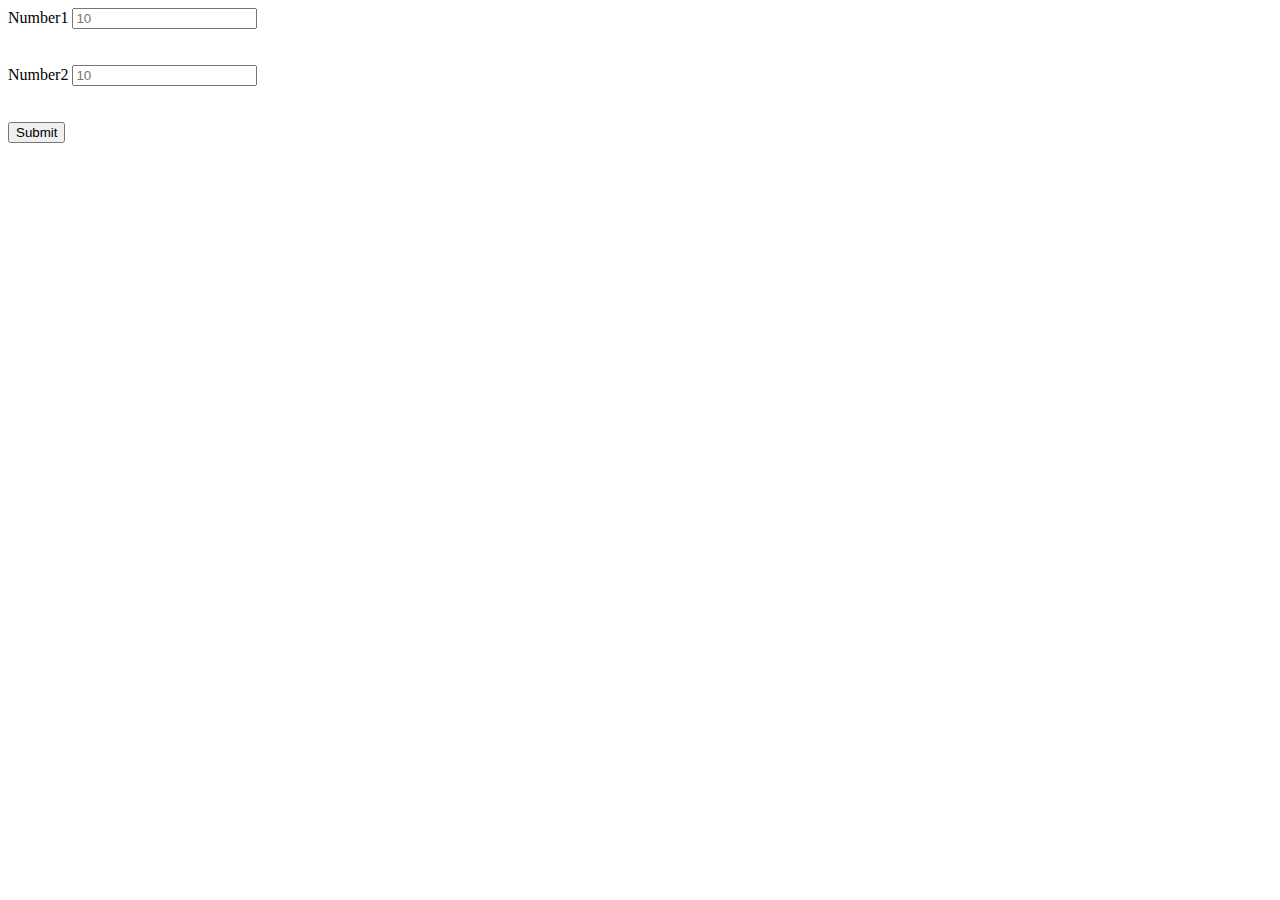
<file: JavaScript/Practice_2/index.html>
<!DOCTYPE html>
<html lang="en">
  <head>
    <meta charset="UTF-8" />
    <meta name="viewport" content="width=device-width, initial-scale=1.0" />
    <title>Event in JavaScript</title>
  </head>
  <body>
    <form action="">
      <label for="num1">Number1</label>
      <input type="number" id="num1" placeholder="10" />
      <br /><br /><br />
      <label for="num2">Number2</label>
      <input type="number" id="num2" placeholder="10" />
      <br /><br /><br />
      <input type="submit" onclick="add()" />
    </form>
    <script>
      // Event in JavaScript
      function add() {
        let a = Number(document.getElementById("num1").value);
        let b = Number(document.getElementById("num2").value);
        alert(a + b);
      }
    </script>
  </body>
</html>
</file>
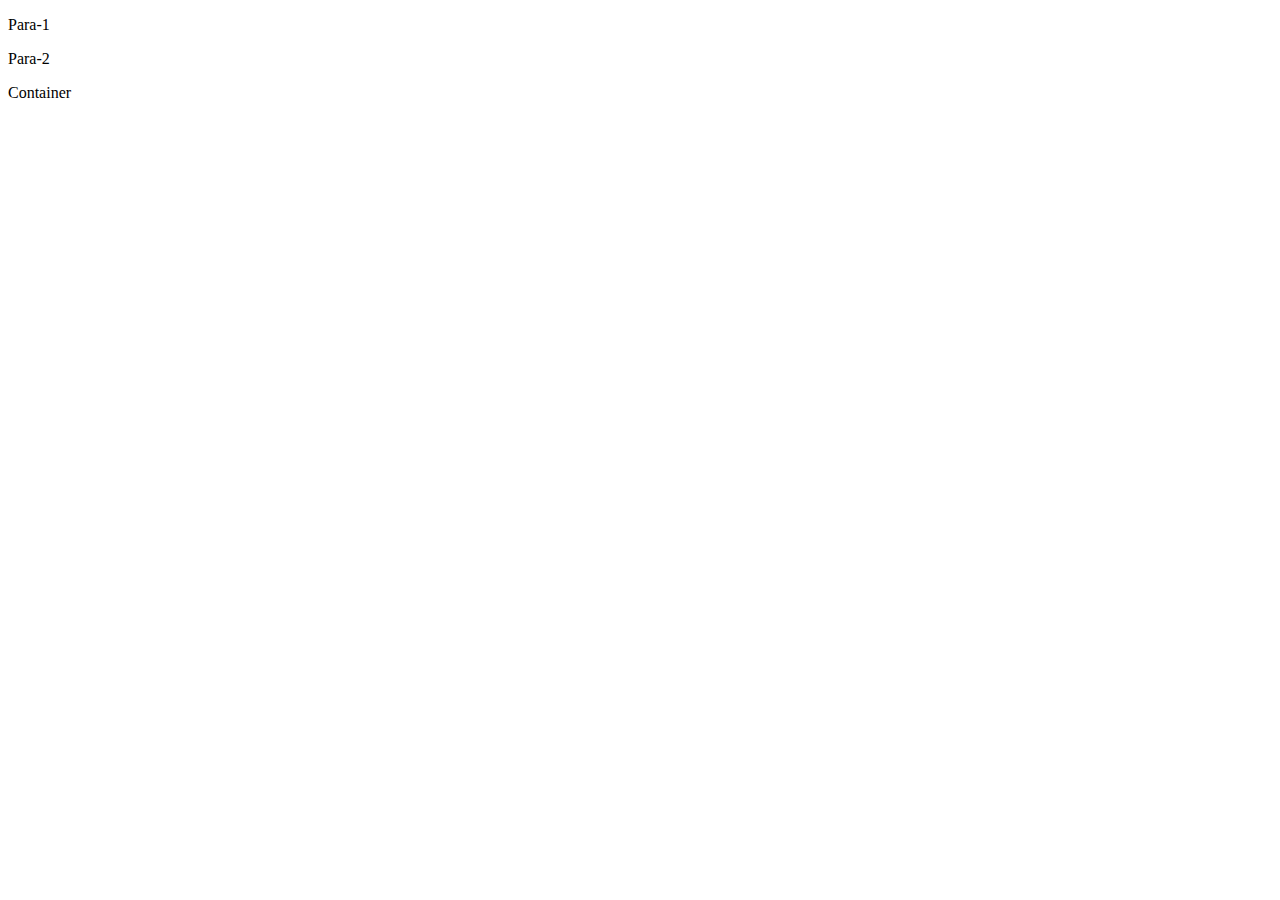
<file: JavaScript/Practice_3/index.html>
<!DOCTYPE html>
<html lang="en">
  <head>
    <meta charset="UTF-8" />
    <meta name="viewport" content="width=device-width, initial-scale=1.0" />
    <title>Document</title>
  </head>
  <body>
    <p class="para" id="para1">Para-1</p>
    <p class="para" id="para2">Para-2</p>
    <div id="container">Container</div>
  </body>
</html>
</file>
